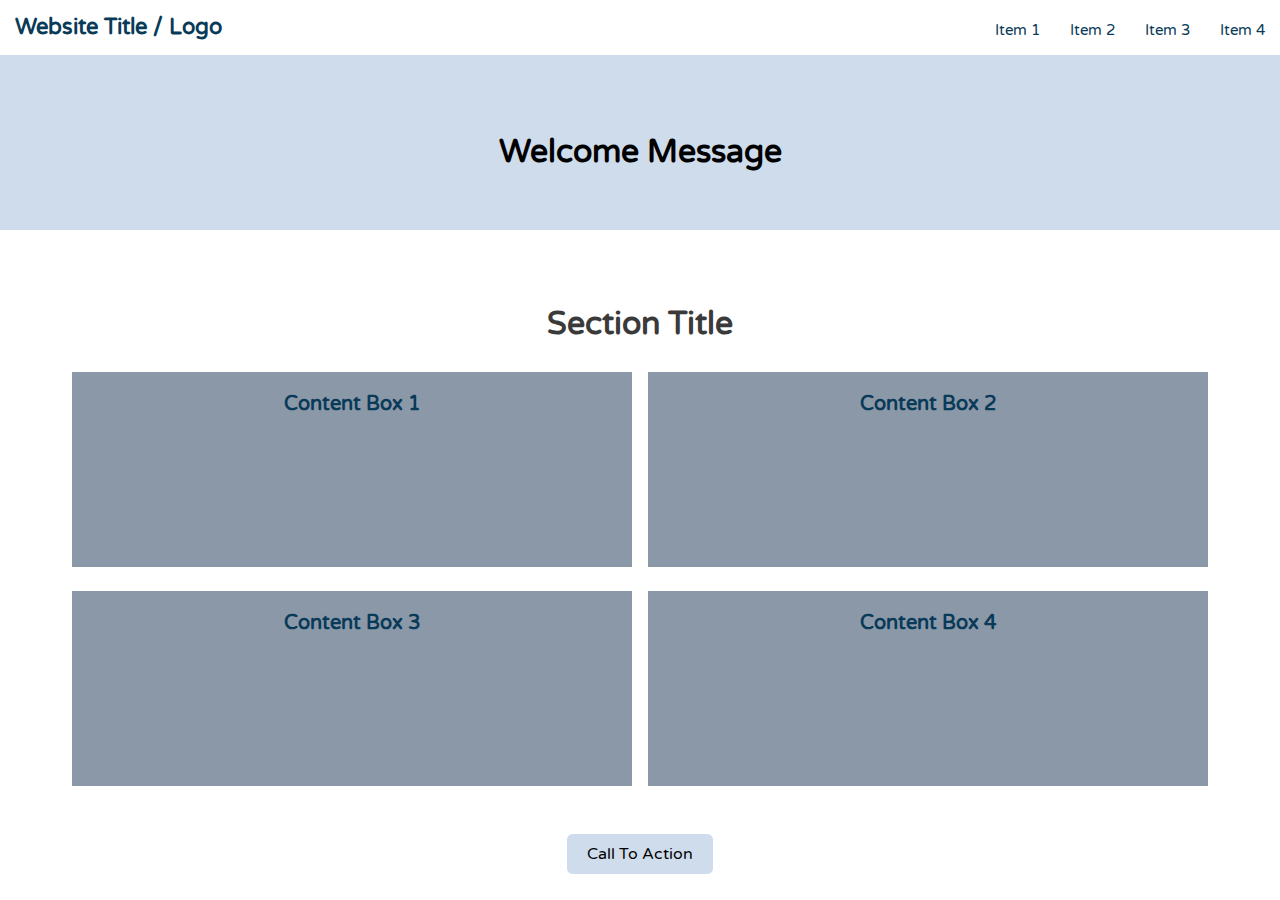
<file: week-1/assignment-2/index.html>
<!DOCTYPE html>
<html>
  <head>
    <title>Assignment-2</title>
    <link
      href="https://fonts.googleapis.com/css?family=Varela+Round"
      rel="stylesheet"
      type="text/css"
    />
    <link rel="stylesheet" href="css/base.css" />
    <link rel="stylesheet" href="css/flexbox.css" />
  </head>
  <body>
    <header class="main-header">
      <h1 class="name"><a href="#">Website Title / Logo</a></h1>
      <ul class="main-nav">
        <li><a href="#">Item 1</a></li>
        <li><a href="#">Item 2</a></li>
        <li><a href="#">Item 3</a></li>
        <li><a href="#">Item 4</a></li>
      </ul>
    </header>

    <div class="banner">
      <h1 class="headline">Welcome Message</h1>
    </div>

    <section>
      <h1 class="title-in-center">Section Title</h1>
    </section>

    <div class="row-1">
      <div class="primary col">
        <h2>Content Box 1</h2>
      </div>

      <div class="secondary col">
        <h2>Content Box 2</h2>
      </div>
    </div>
    
    <div class="row-2">
      <div class="tertiary col">
        <h2>Content Box 3</h2>
      </div>

      <div class="tertiary4 col">
        <h2>Content Box 4</h2>
      </div>
    </div>

    <footer class="main-footer">
      <a class="button" href="#">Call To Action</a>
    </footer>
  </body>
</html>
</file>
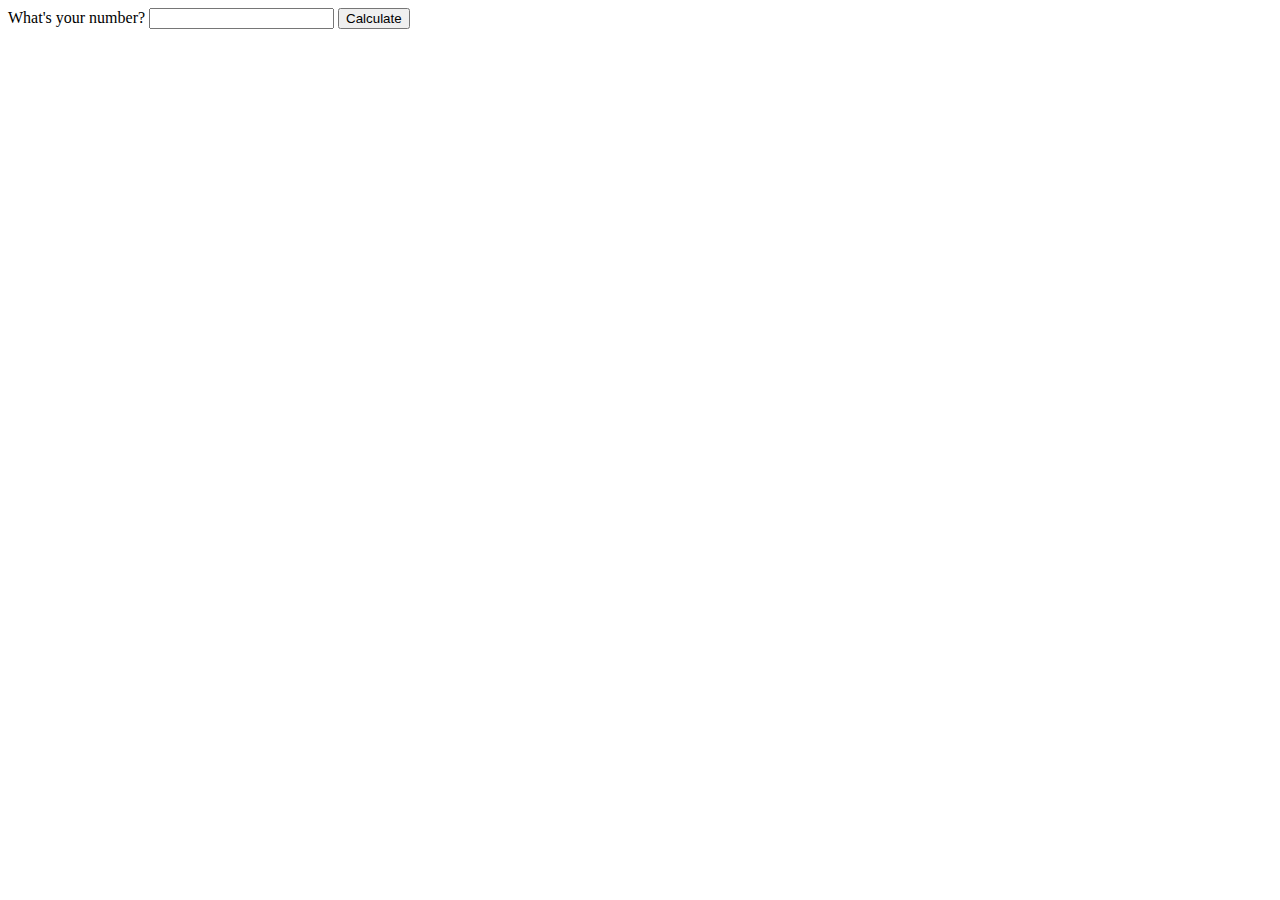
<file: week-3/Assignments/src/main/resources/static/sum.html>
<!DOCTYPE html>
<html>
    <head>
        <title>Ajax Example</title>
    </head>
    <body>

        <div class="group">
            <label for="numberInput">What's your number?</label>
            <input type="text" id="numberInput">   <!--輸入文字-->
            <button onclick="calculateSum()">Calculate</button> <!--點擊時會觸發 calculateSum()， 發送 AJAX 請求-->
        </div>

        <p id="getResponse"> </p>  <!--接收回應-->

        <script src="request.js"></script>
    </body>
</html>
</file>
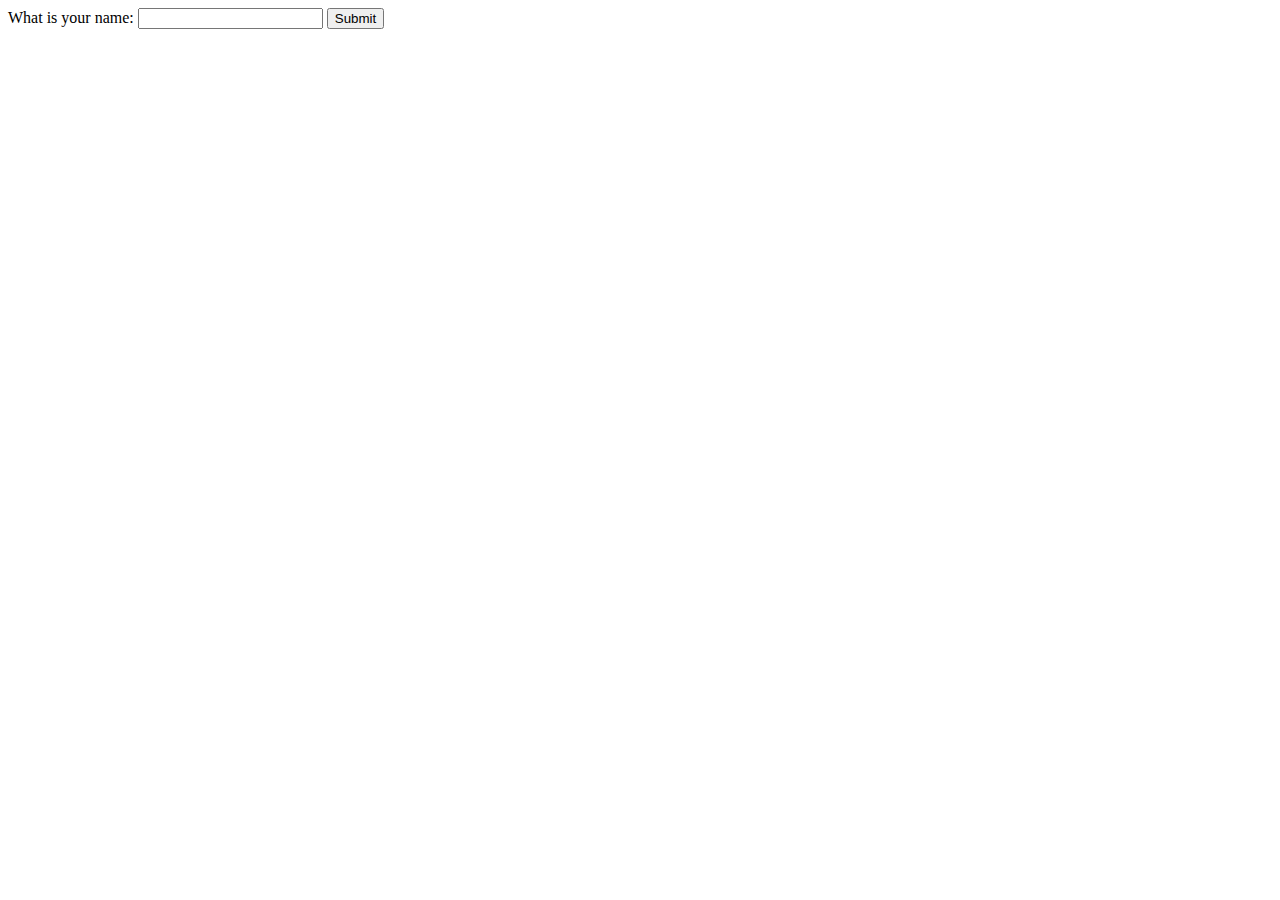
<file: week-3/Assignments/src/main/resources/templates/trackName.html>
<!DOCTYPE HTML>
<html xmlns:th="http://www.thymeleaf.org">
<head>
    <title>Set cookie</title>
</head>
<body>
<form action='/trackName' method='get'>
    <label for='nameInput'> What is your name: </label>
    <input type='text' id='nameInput' name='username' required>
    <button type='submit'>Submit</button>
    </form>
</body>
</html>
</file>
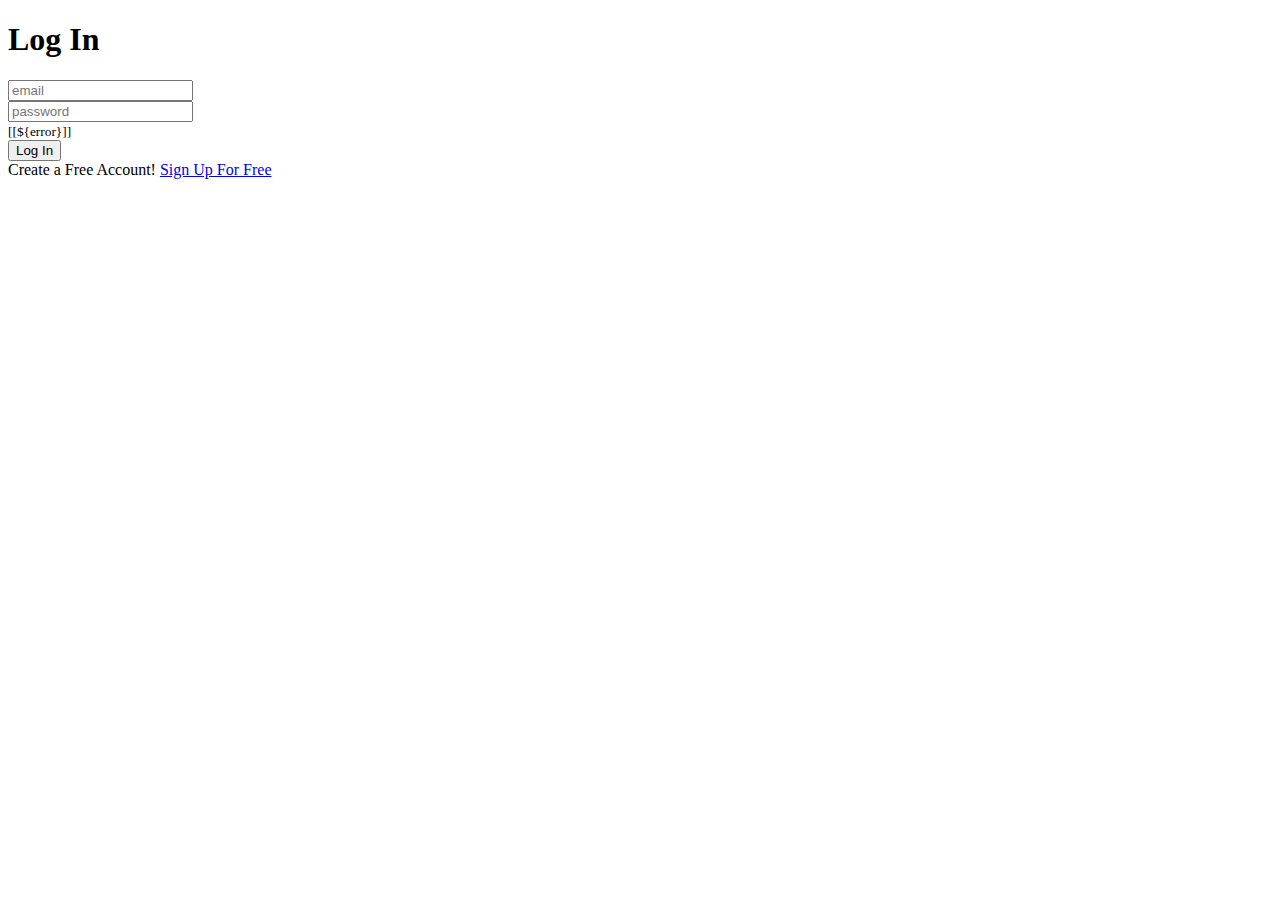
<file: week-4/assignment-3/assignment/src/main/resources/templates/logIn.html>
<!DOCTYPE html>
<html lang="en">
<head>
    <meta charset="UTF-8">
    <title>Log In</title>
    <link rel="stylesheet" th:href="@{/css/logInStyle.css}"/>
</head>
<body>
<div class="banner">
    <h1 class="headline">Log In</h1>
</div>

<div>
    <form action='/log-in' method='post'>

        <div class="form-email">
            <input id="email" name="email" type="email" placeholder="email">
            <small class="error-msg"></small>
        </div>

        <div class="form-password">
            <input id="password" name="password" type="text" placeholder="password">
        </div>

        <div class="form-err">
            <small class="error-msg">[[${error}]]</small>
        </div>

        <div class="login-button">
            <button id="login-button" onclick="logIn()" type="submit">Log In</button>
        </div>

    </form>

    <form method='get'>

        <div class="box-tools"> Create a Free Account!
            <a href="/sign-up-form" target="_self">Sign Up For Free</a>
        </div>

    </form>
</div>
<script src="ajaxLogIn.js"></script>
</body>
</html>
</file>
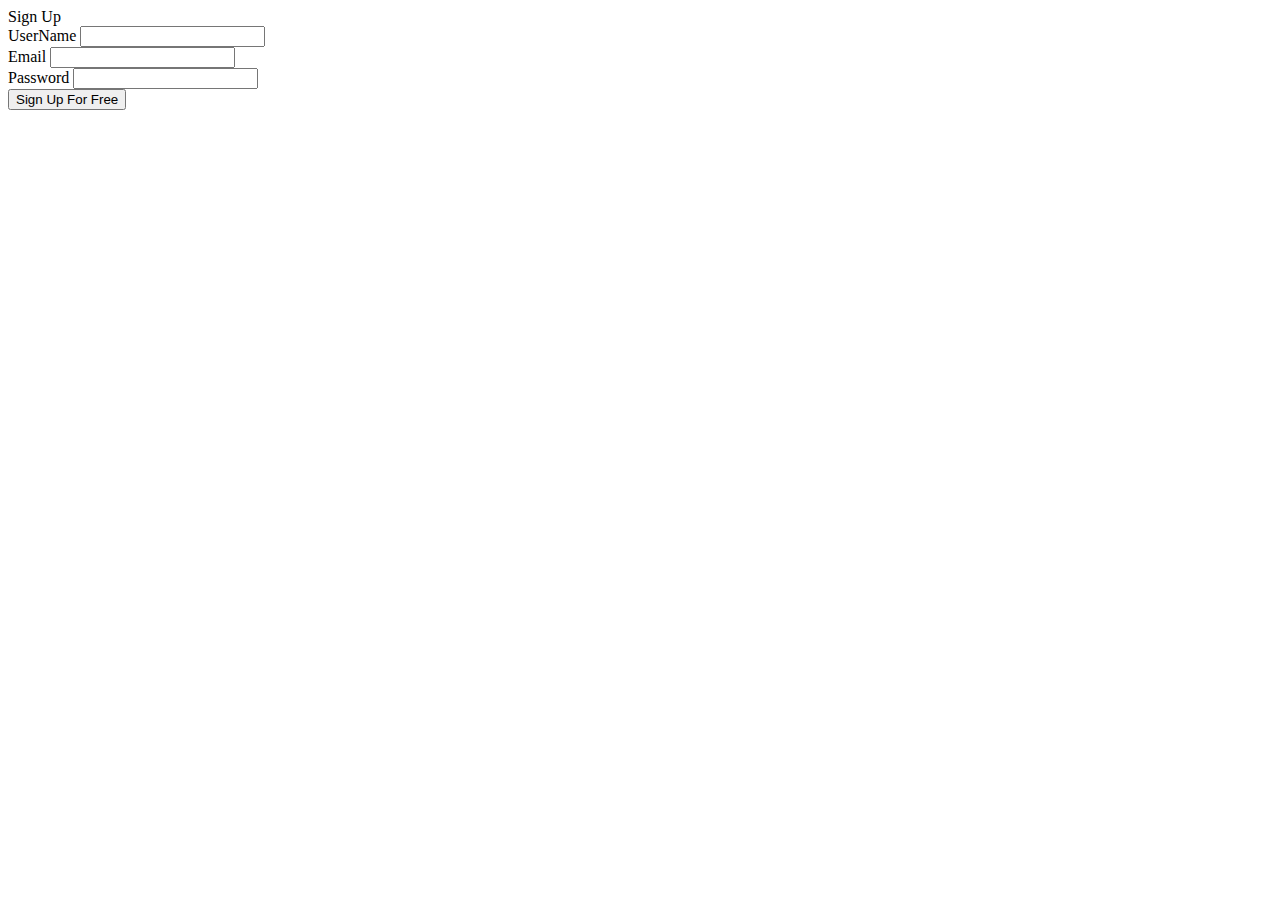
<file: week-4/assignment-3/assignment/src/main/resources/templates/signUp.html>
<!DOCTYPE html>
<html lang="en">
<head>
    <meta charset="UTF-8">
    <title>Sign Up</title>
    <link rel="stylesheet" th:href="@{/css/signUpStyle.css}"/>
</head>
<body>
<div class="box-header">
    <div class="box-title">Sign Up</div>
</div>

<form action='/signUpName' method='post'>

    <div class="form-SignUpUserName">
        <label for='userName'> UserName </label>
        <input id="userName" name="userName" type="text">
        <small class="error-msg"></small>
    </div>

    <div class="form-SignUpEmail">
        <label for='email'> Email </label>
        <input id="email" name="email" type="email">
        <small class="error-msg"></small>
    </div>

    <div class="form-SignUpPassword">
        <label for='password'> Password </label>
        <input id="password" name="password" type="text">
    </div>

    <div class="SignUp-button">
        <button id="SignUp-button" type="submit">Sign Up For Free</button>
    </div>

</form>

<script src="ajaxSignUp.js"></script>

</body>
</html>
</file>
<file: week-1/assignment-2/css/base.css>
/* Base Element Styles */

* {
  box-sizing: border-box;
}
body {
  font-family: "Varela Round", sans-serif;
  line-height: 1.6;
  color: #3a3a3a;
  margin: 0;
}
ul {
  margin: 0;
  padding: 0;
  list-style: none;
}

h2,
a {
  color: #093a58;
}
h2 {
  font-size: 20px;
  margin: 0 1rem 4rem;
}
a {
  text-decoration: none;
}

/* Base Layout Styles */

/* ---- Navigation ---- */

.name {
  font-size: 1.35em;
  margin: 0;
}
.main-nav {
  margin-top: 5px;
  font-size: 0.95em;
  color: rgb(0, 0, 0);
}
.name,
.main-nav a {
  text-align: center;
  display: block;
  padding: 10px 15px;
}

.main-nav a:hover {
  color: #093a58;
}

/* ---- Layout Containers ---- */
.main-header {
  flex-direction: column;
}

.banner,
.main-footer,
.title-in-center {
  text-align: center;
}
.banner {
  color: hsl(0, 0%, 0%);
  background: #cfdcec;
  padding: 3.2em 0;
  margin-bottom: 48px;
}

.row-1,
.row-2 {
  text-align: center;
}

.col {
  padding: 1em;
  background: #8b98a8;
  border-radius: 0;
  margin: 0 0.5em 1.5em;
}
.main-footer {
  padding: 2em 0;
  margin: 0;
}

/* ---- Page Elements ---- */

.headline {
  margin-bottom: 0;
}

.button {
  color: hsl(0, 0%, 0%);
  text-align: center;
  padding: 0.625em 1.25em;
  background: #cfdcec;
  border-radius: 0.35em;
}

/*  Media Queries */

@media (min-width: 0px) {
  .row-1,
  .row-2 {
    width: 90%;
    margin: 0 auto;
  }

  .tagline {
    font-size: 1.4em;
  }
}
@media (min-width: 1200px) {
  .row-1,
  .row-2 {
    width: 90%;
    max-width: 1200px;
  }

  .main-header {
    max-width: 100%;
  }
}
</file>
<file: week-1/assignment-2/css/flexbox.css>
body {
  display: flex;
  flex-direction: column;
  min-height: 100vh;
}

.row-1,
.row-2 {
  flex: 1;
}
/* Media Queries */

@media (min-width: 0px) {
  .main-header,
  .main-nav,
  .row-1,
  .row-2,
  .col {
    display: flex;
  }

  .main-header {
    flex-direction: row;
    align-items: center;
    justify-content: space-between;
  }

  .col {
    flex: 1;
    flex-direction: column;
  }

  .botton {
    margin-top: auto;
    align-self: flex-start;
  }
}

@media (min-width: 1200px) {
  .main-header {
    flex-direction: row;
    justify-content: space-between;
  }
}
</file>
